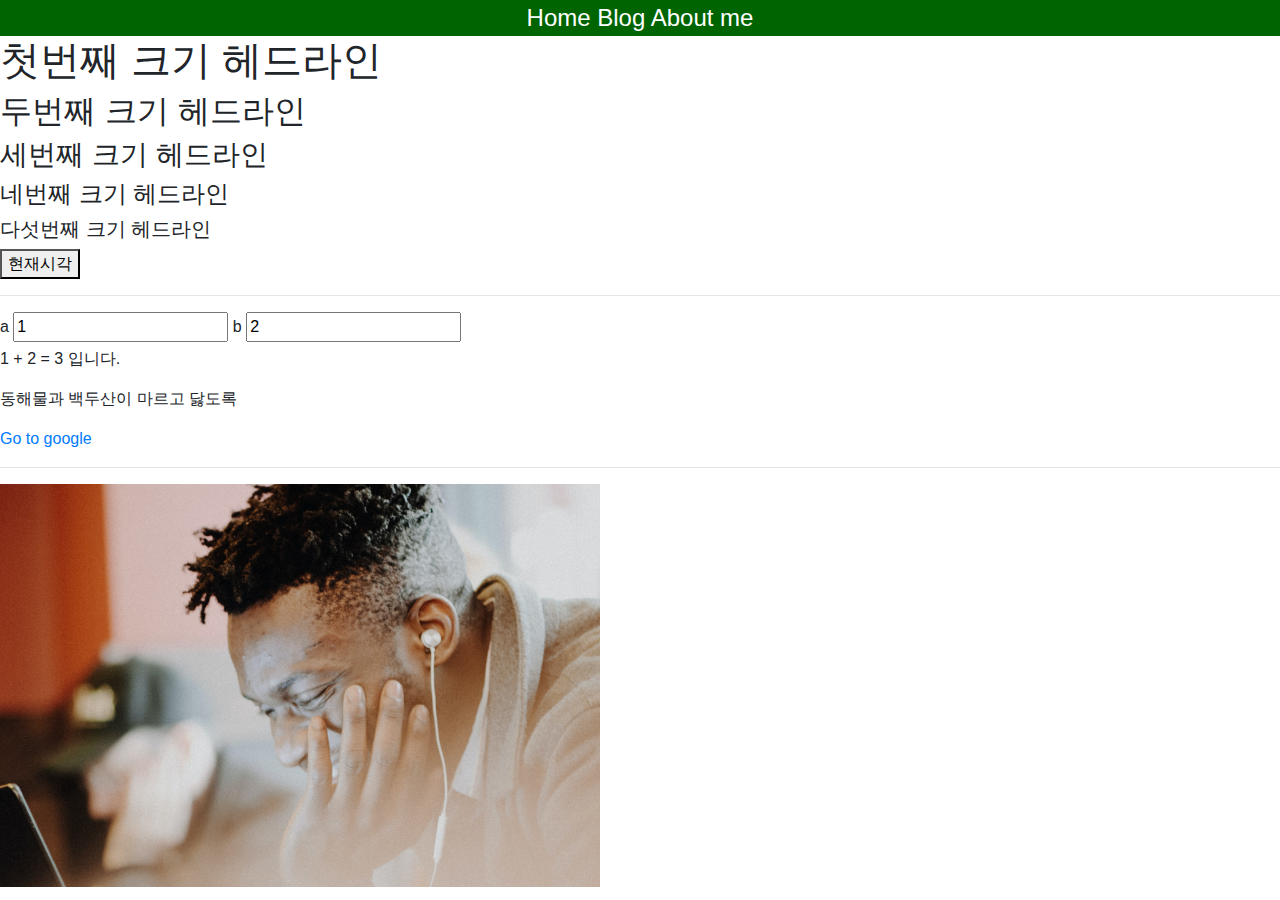
<file: index.html>
<!DOCTYPE html>
<html>
    <head>
        <title>달타냥의 웹사이트</title>
        <link href="./practice.css" rel="stylesheet" type="text/css">

        <script type="text/javascript" src="./add_two_numbers.js"></script>
        <script type="text/javascript" src="./what_time_is_it.js"></script>
        <link href="./bootstrap4/css/bootstrap.min.css" rel="stylesheet" type="text/css">
        <!-- <link rel="stylesheet" href="https://cdn.jsdelivr.net/npm/bootstrap@4.6.0/dist/css/bootstrap.min.css" integrity="sha384-B0vP5xmATw1+K9KRQjQERJvTumQW0nPEzvF6L/Z6nronJ3oUOFUFpCjEUQouq2+l" crossorigin="anonymous"> -->
                    
    </head>
    <body>
        <nav>
            <a href="./index.html">Home</a>
            <a href="./blog_list.html">Blog</a>
            <a href="./about_me.html">About me</a>
        </nav>

        <h1>첫번째 크기 헤드라인</h1>
        <h2>두번째 크기 헤드라인</h2>
        <h3>세번째 크기 헤드라인</h3>
        <h4>네번째 크기 헤드라인</h4>
        <h5>다섯번째 크기 헤드라인</h5>

        <button onclick="whatTimeIsIt()">현재시각</button>
        <hr/>
        
        <label for="inputA">a</label>
        <input id="inputA" value=1 onkeyup="doSomething()">

        <label for="inputB">b</label>
        <input id="inputB" value=2 onkeyup="doSomething()">

        <p>
            <span id="valueA">1</span> + <span id="valueB">2</span> = <span id="valueC">3</span> 입니다. 
        </p>        


        <p>동해물과 백두산이 마르고 닳도록</p>
        <a href="https://google.com">Go to google</a>

        <hr/>

        <img src="./images/a_man_with_a_computer.jpg" width="600px">

        <script src="https://code.jquery.com/jquery-3.5.1.slim.min.js" integrity="sha384-DfXdz2htPH0lsSSs5nCTpuj/zy4C+OGpamoFVy38MVBnE+IbbVYUew+OrCXaRkfj" crossorigin="anonymous"></script>
        <script src="https://cdn.jsdelivr.net/npm/bootstrap@4.6.0/dist/js/bootstrap.bundle.min.js" integrity="sha384-Piv4xVNRyMGpqkS2by6br4gNJ7DXjqk09RmUpJ8jgGtD7zP9yug3goQfGII0yAns" crossorigin="anonymous"></script>

    </body>
</html>
</file>
<file: practice.css>
nav {background-color: darkgreen; font-size: 150%; text-align: center;}
nav a {color: white}
</file>
